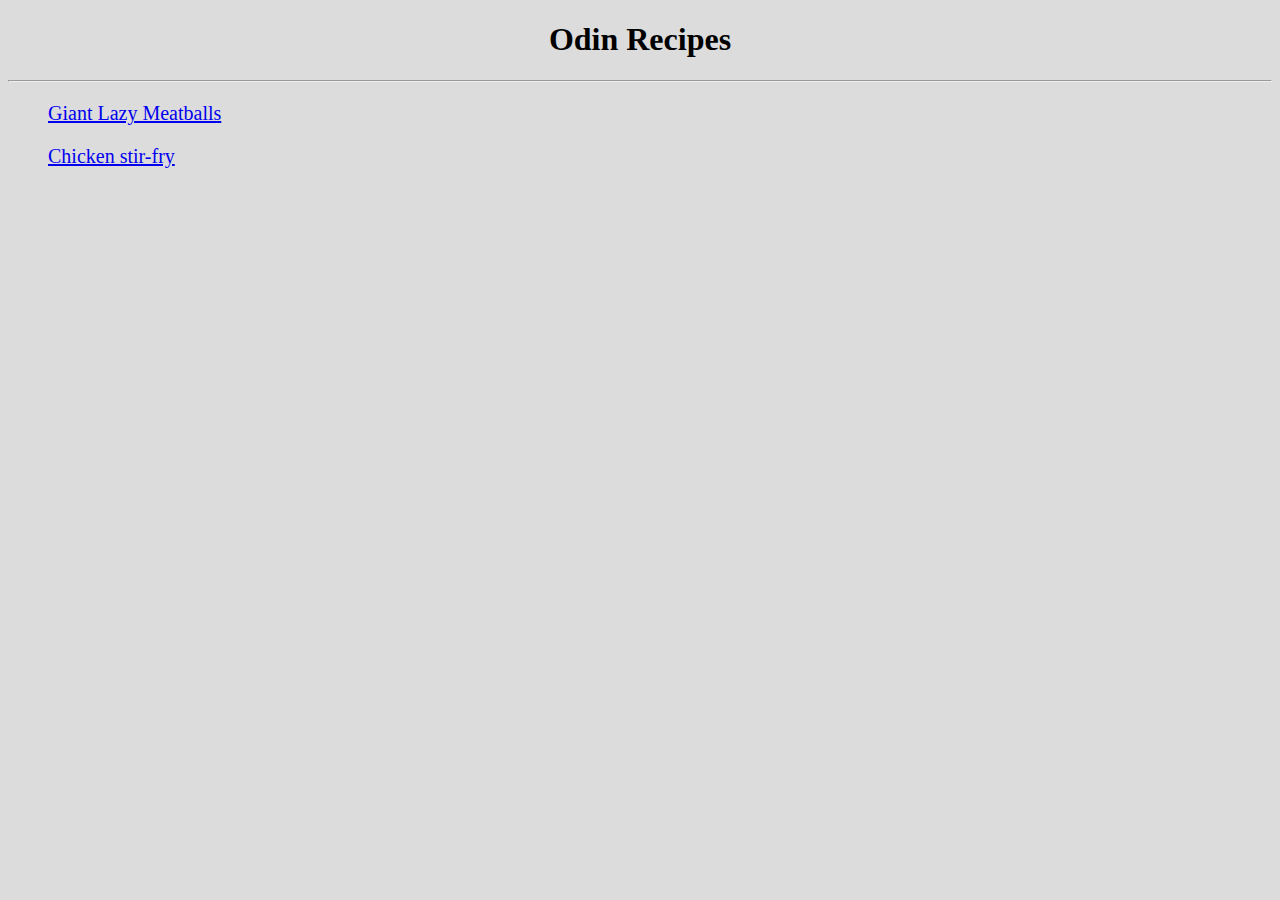
<file: index.html>
<!DOCTYPE html>
<html lang="en">
<head>
    <meta charset="UTF-8">
    <meta name="viewport" content="width=device-width, initial-scale=1.0">
    <link rel="stylesheet" href="style.css">
    <title>Document</title>
</head>
<body>
    <h1>Odin Recipes</h1>
    <hr>
    <li class="list">
        <ol><a href="./recipes/giant-lazy-meatballs.html">Giant Lazy Meatballs</a></ol>
        <ol><a href="/recipes/chicken-stir-fry.html">Chicken stir-fry</a></ol>
    </li>
</body>
</html>
</file>
<file: style.css>
h1{
    text-align: center;

    font-family: Tahoma, Verdana, 'Trebuchet MS';
}
body{
    background-color: #DCDCDC;
}
.list{
    font-size: 20px;
}
</file>
